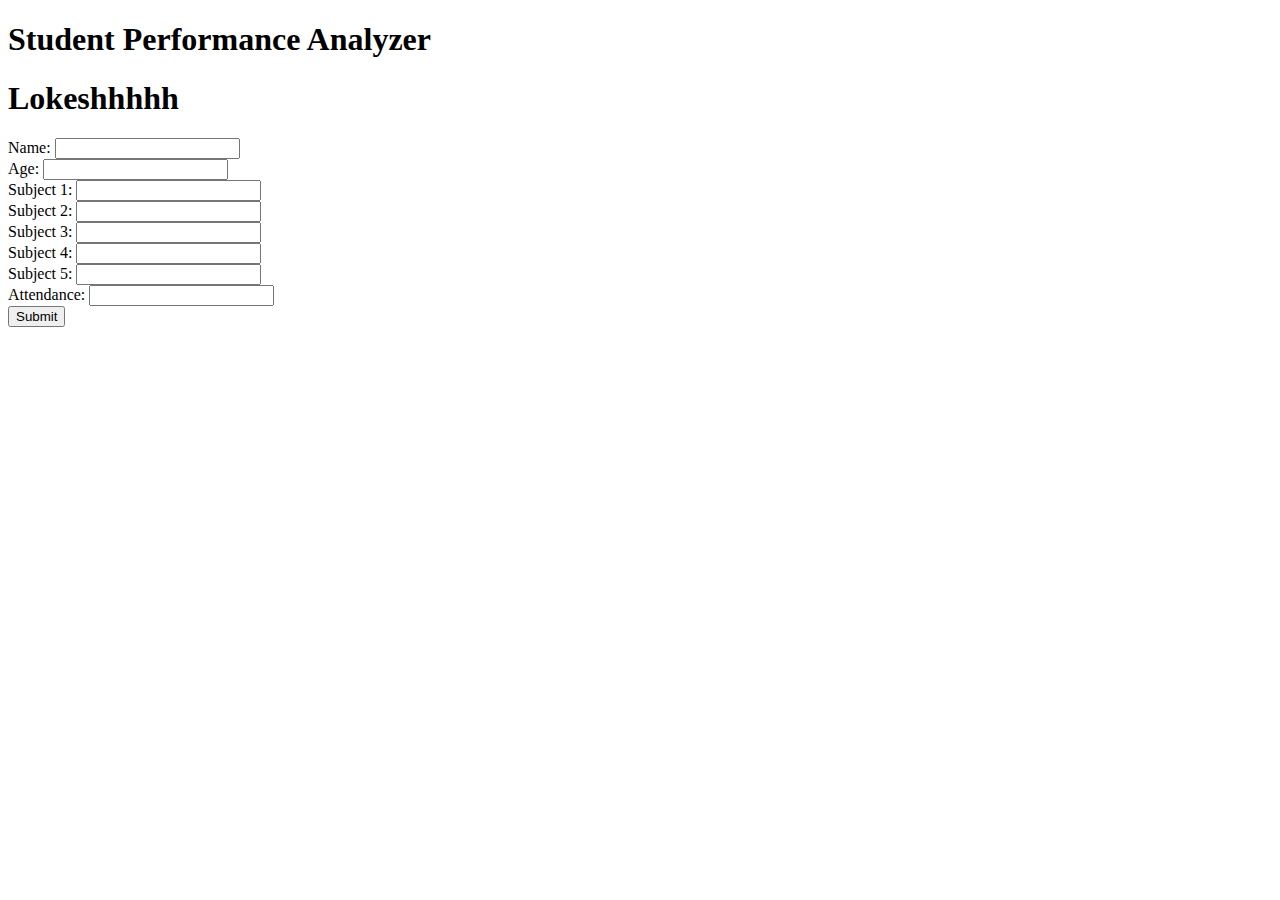
<file: index.html>
<!DOCTYPE html>
<html lang="en">
<head>
    <meta charset="UTF-8">
    <meta name="viewport" content="width=device-width, initial-scale=1.0">
    <title>Student Performance Analyzer</title>
</head>
<body>
    <h1>Student Performance Analyzer</h1>
    <h1>Lokeshhhhh</h1>
    <form action="/" method="post">
        <label for="name">Name:</label>
        <input type="text" id="name" name="name" required><br>
        <label for="age">Age:</label>
        <input type="number" id="age" name="age" required><br>
        <label for="subject1">Subject 1:</label>
        <input type="number" id="subject1" name="subject1" required><br>
        <label for="subject2">Subject 2:</label>
        <input type="number" id="subject2" name="subject2" required><br>
        <label for="subject3">Subject 3:</label>
        <input type="number" id="subject3" name="subject3" required><br>
        <label for="subject4">Subject 4:</label>
        <input type="number" id="subject4" name="subject4" required><br>
        <label for="subject5">Subject 5:</label>
        <input type="number" id="subject5" name="subject5" required><br>
        <label for="attendance">Attendance:</label>
        <input type="number" id="attendance" name="attendance" required><br>
        <button type="submit">Submit</button>
    </form>
</body>
</html>
</file>
